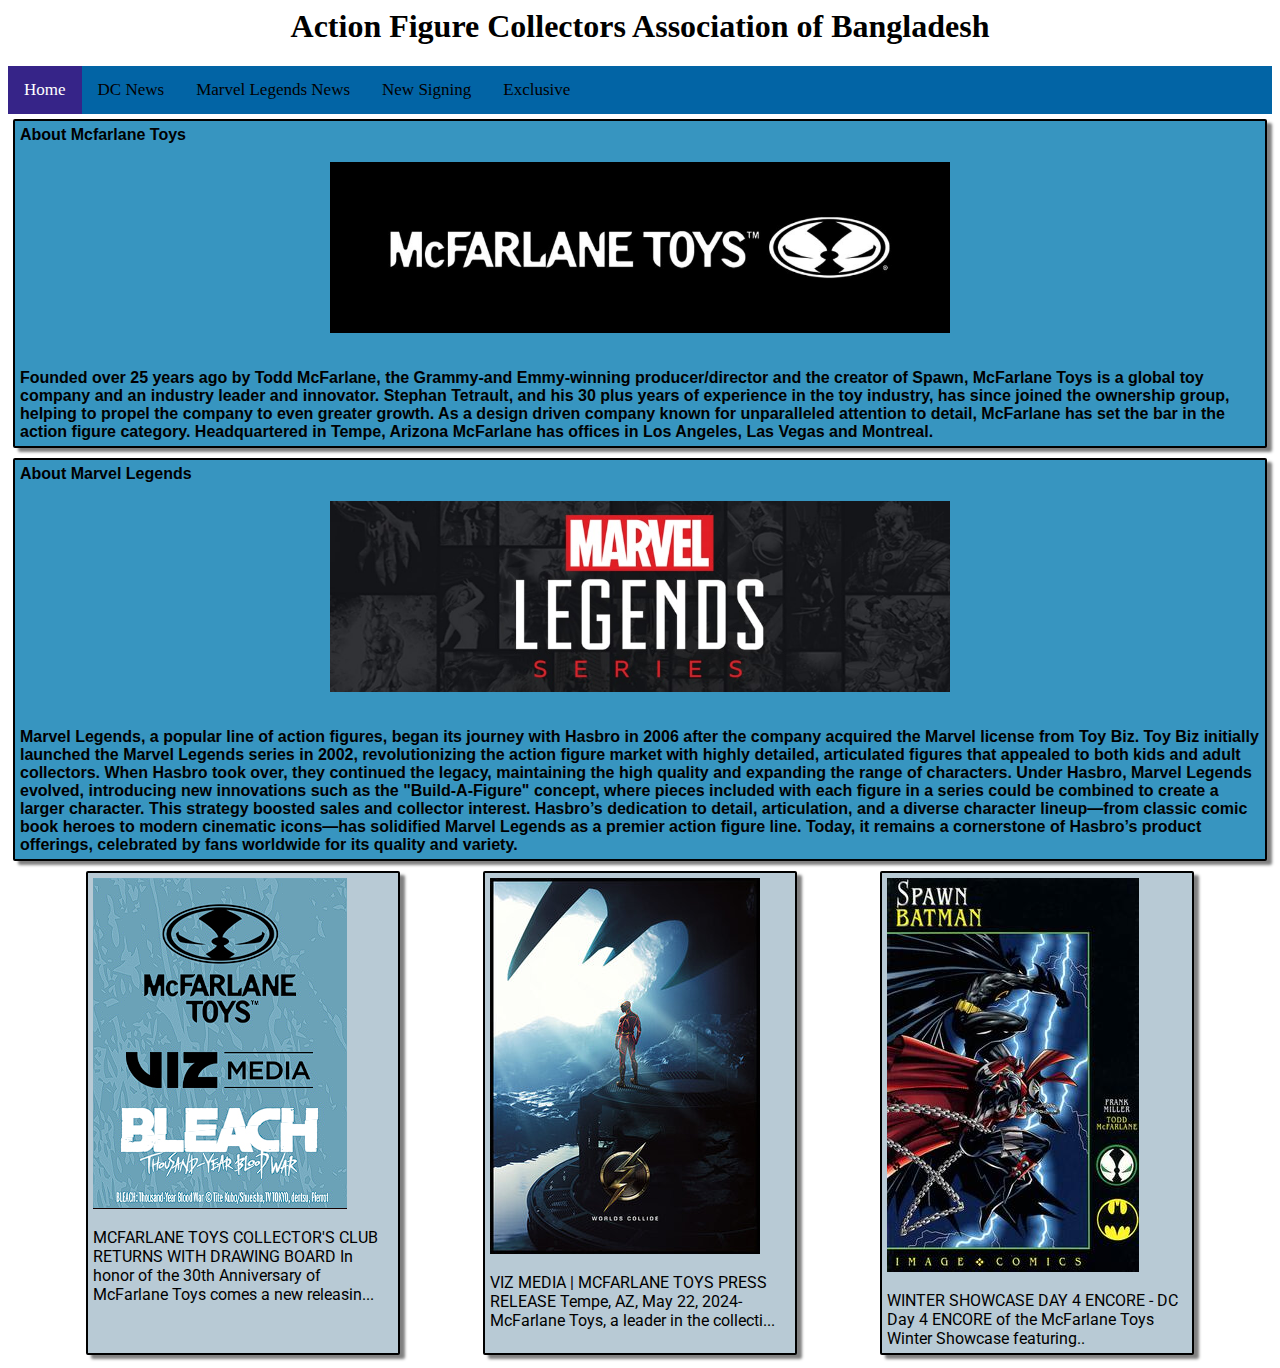
<file: index.html>
<html lang="en">
<head>
    <meta charset="UTF-8">
    <meta name="viewport" content="width=device-width, initial-scale=1.0">
    <title>Document</title>
    <link rel="stylesheet" href="mainpage.css">
    <link rel="preconnect" href="https://fonts.googleapis.com">
    <link rel="preconnect" href="https://fonts.gstatic.com" crossorigin>
    <link href="https://fonts.googleapis.com/css2?family=Freehand&family=Open+Sans:ital,wght@0,300..800;1,300..800&family=Roboto:ital,wght@0,100;0,300;0,400;0,500;0,700;0,900;1,100;1,300;1,400;1,500;1,700;1,900&display=swap" rel="stylesheet">


</head>
<body>
    <div class="heading">
        <h1>Action Figure Collectors Association of Bangladesh</h1>
    
    </div>
    
    <div class="topnav">
        <a class="active" href="index.html">Home</a>
        <a href="page2.html">DC News</a>
        <a href="page3.html">Marvel Legends News</a>
        <a href="page4.html">New Signing</a>
        <a href="page5.html">Exclusive</a>
      </div>
      <div class="top">
        <div class="top montserrat-regular">
            <P> About Mcfarlane Toys<br><br><img src="mcfarlane toys.jpg" alt="Paris" class="centered"><br><br>Founded over 25 years ago by Todd McFarlane,
                the Grammy-and Emmy-winning producer/director and the creator of Spawn,
                 McFarlane Toys is a global toy company and an industry leader and innovator. 
                 Stephan Tetrault, and his 30 plus years of experience in the toy industry, 
                 has since joined the ownership group, 
                 helping to propel the company to even greater growth. 
                 As a design driven company known for unparalleled attention to detail,
                  McFarlane has set the bar in the action figure category. Headquartered in Tempe, 
                  Arizona McFarlane has offices in Los Angeles, Las Vegas and Montreal.</P>


            <p>About Marvel Legends <br><br><img src="ML.jpg" alt="Paris" class="second"><br><br>Marvel Legends, a popular line of action figures, began its journey with Hasbro in 2006 after the company acquired the Marvel license from Toy Biz. Toy Biz initially launched the Marvel Legends series in 2002, revolutionizing the action figure market with highly detailed, articulated figures that appealed to both kids and adult collectors. When Hasbro took over, they continued the legacy, maintaining the high quality and expanding the range of characters.

                Under Hasbro, Marvel Legends evolved, introducing new innovations such as the "Build-A-Figure" concept, 
                where pieces included with each figure in a series could be combined to create a larger character. 
                This strategy boosted sales and collector interest. Hasbro’s dedication to detail, articulation,
                 and a diverse character lineup—from classic comic book heroes to modern cinematic icons—has solidified Marvel Legends as a premier action figure line. Today, it remains a cornerstone of Hasbro’s 
                product offerings, celebrated by fans worldwide for its quality and variety.</p>
            </div>
        </div>
        <div class="bottom roboto-regular  class3 class4 class5">
            <p ><img src="viz11.PNG" alt=""><br><br>MCFARLANE TOYS
                COLLECTOR'S CLUB
                RETURNS WITH DRAWING
                BOARD
                In honor of the 30th Anniversary of McFarlane Toys comes a new releasin...</p>
            <p><img src="viz22.jpg" alt=""><br><br>VIZ MEDIA | MCFARLANE
                TOYS PRESS RELEASE
                Tempe, AZ, May 22, 2024- McFarlane Toys, a leader in the collecti...</p>
            <p><img src="vizz33.jpg" alt=""><br><br>WINTER SHOWCASE DAY 4 ENCORE - DC
                Day 4 ENCORE of the McFarlane Toys Winter Showcase featuring..</p>
            
        </div>
</body>
</html>
</file>
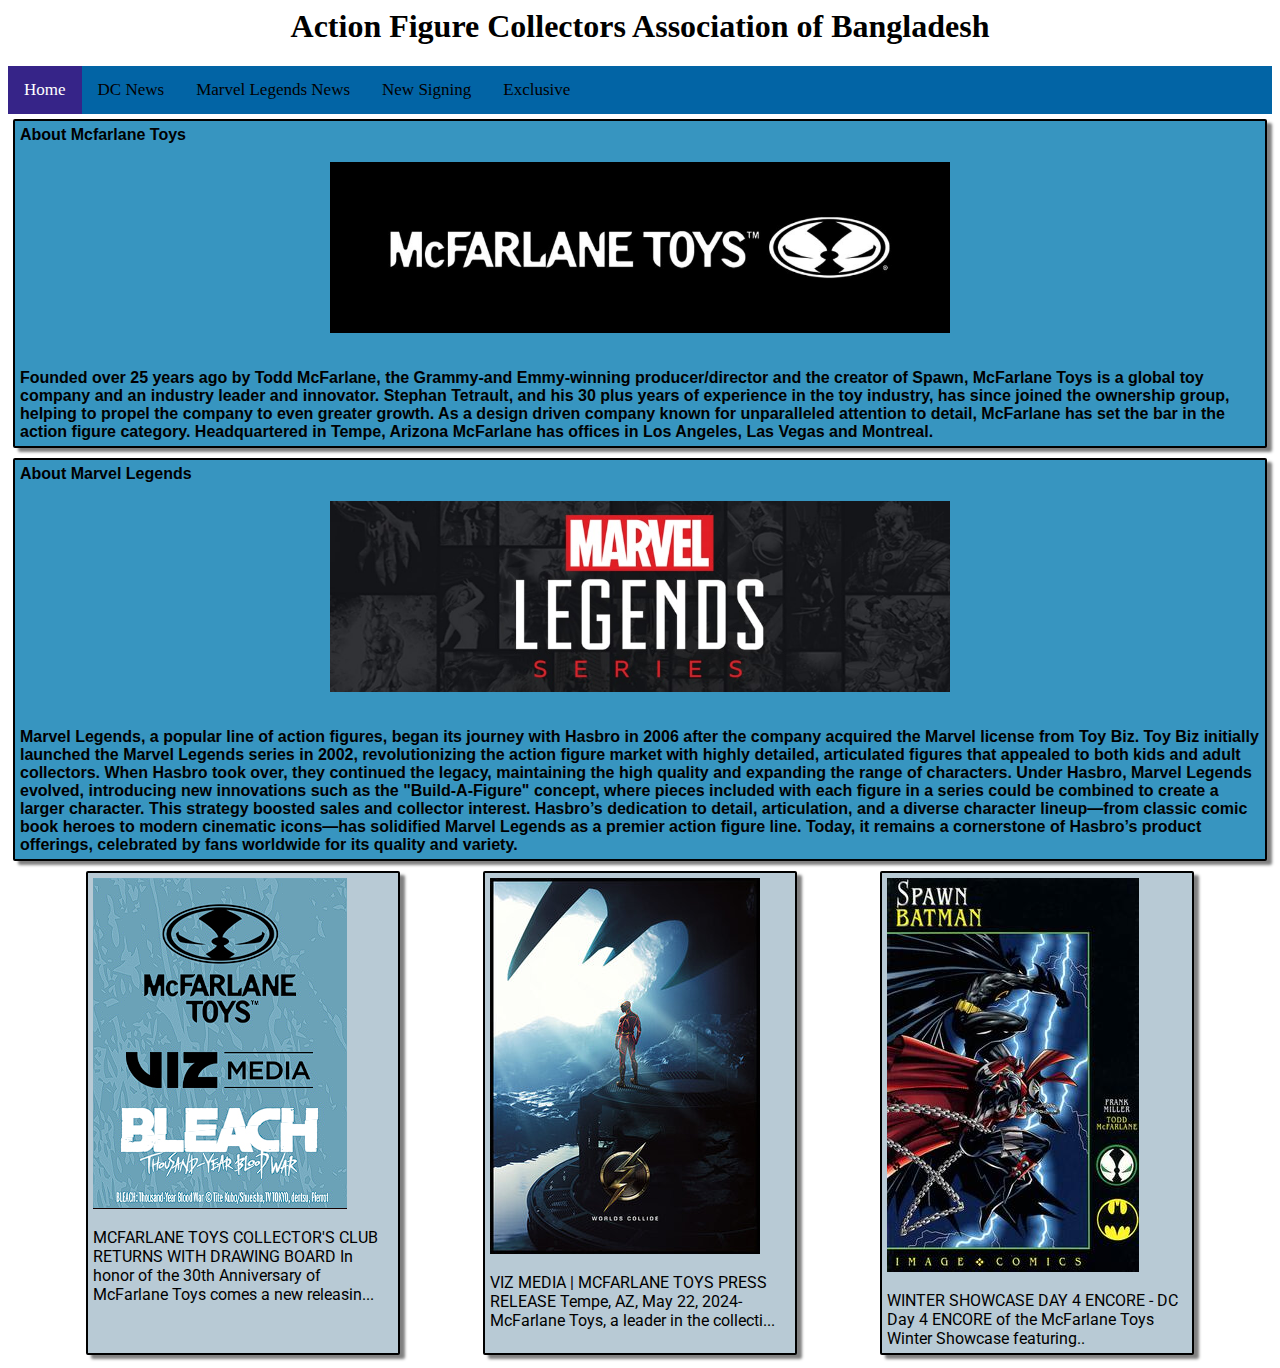
<file: mainpage.html>
<html lang="en">
<head>
    <meta charset="UTF-8">
    <meta name="viewport" content="width=device-width, initial-scale=1.0">
    <title>Document</title>
    <link rel="stylesheet" href="mainpage.css">
    <link rel="preconnect" href="https://fonts.googleapis.com">
    <link rel="preconnect" href="https://fonts.gstatic.com" crossorigin>
    <link href="https://fonts.googleapis.com/css2?family=Freehand&family=Open+Sans:ital,wght@0,300..800;1,300..800&family=Roboto:ital,wght@0,100;0,300;0,400;0,500;0,700;0,900;1,100;1,300;1,400;1,500;1,700;1,900&display=swap" rel="stylesheet">


</head>
<body>
    <div class="heading">
        <h1>Action Figure Collectors Association of Bangladesh</h1>
    
    </div>
    
    <div class="topnav">
        <a class="active" href="mainpage.html">Home</a>
        <a href="page2.html">DC News</a>
        <a href="page3.html">Marvel Legends News</a>
        <a href="page4.html">New Signing</a>
        <a href="page5.html">Exclusive</a>
      </div>
      <div class="top">
        <div class="top montserrat-regular">
            <P> About Mcfarlane Toys<br><br><img src="mcfarlane toys.jpg" alt="Paris" class="centered"><br><br>Founded over 25 years ago by Todd McFarlane,
                the Grammy-and Emmy-winning producer/director and the creator of Spawn,
                 McFarlane Toys is a global toy company and an industry leader and innovator. 
                 Stephan Tetrault, and his 30 plus years of experience in the toy industry, 
                 has since joined the ownership group, 
                 helping to propel the company to even greater growth. 
                 As a design driven company known for unparalleled attention to detail,
                  McFarlane has set the bar in the action figure category. Headquartered in Tempe, 
                  Arizona McFarlane has offices in Los Angeles, Las Vegas and Montreal.</P>


            <p>About Marvel Legends <br><br><img src="ML.jpg" alt="Paris" class="second"><br><br>Marvel Legends, a popular line of action figures, began its journey with Hasbro in 2006 after the company acquired the Marvel license from Toy Biz. Toy Biz initially launched the Marvel Legends series in 2002, revolutionizing the action figure market with highly detailed, articulated figures that appealed to both kids and adult collectors. When Hasbro took over, they continued the legacy, maintaining the high quality and expanding the range of characters.

                Under Hasbro, Marvel Legends evolved, introducing new innovations such as the "Build-A-Figure" concept, 
                where pieces included with each figure in a series could be combined to create a larger character. 
                This strategy boosted sales and collector interest. Hasbro’s dedication to detail, articulation,
                 and a diverse character lineup—from classic comic book heroes to modern cinematic icons—has solidified Marvel Legends as a premier action figure line. Today, it remains a cornerstone of Hasbro’s 
                product offerings, celebrated by fans worldwide for its quality and variety.</p>
            </div>
        </div>
        <div class="bottom roboto-regular  class3 class4 class5">
            <p ><img src="viz11.PNG" alt=""><br><br>MCFARLANE TOYS
                COLLECTOR'S CLUB
                RETURNS WITH DRAWING
                BOARD
                In honor of the 30th Anniversary of McFarlane Toys comes a new releasin...</p>
            <p><img src="viz22.jpg" alt=""><br><br>VIZ MEDIA | MCFARLANE
                TOYS PRESS RELEASE
                Tempe, AZ, May 22, 2024- McFarlane Toys, a leader in the collecti...</p>
            <p><img src="vizz33.jpg" alt=""><br><br>WINTER SHOWCASE DAY 4 ENCORE - DC
                Day 4 ENCORE of the McFarlane Toys Winter Showcase featuring..</p>
            
        </div>
</body>
</html>
</file>
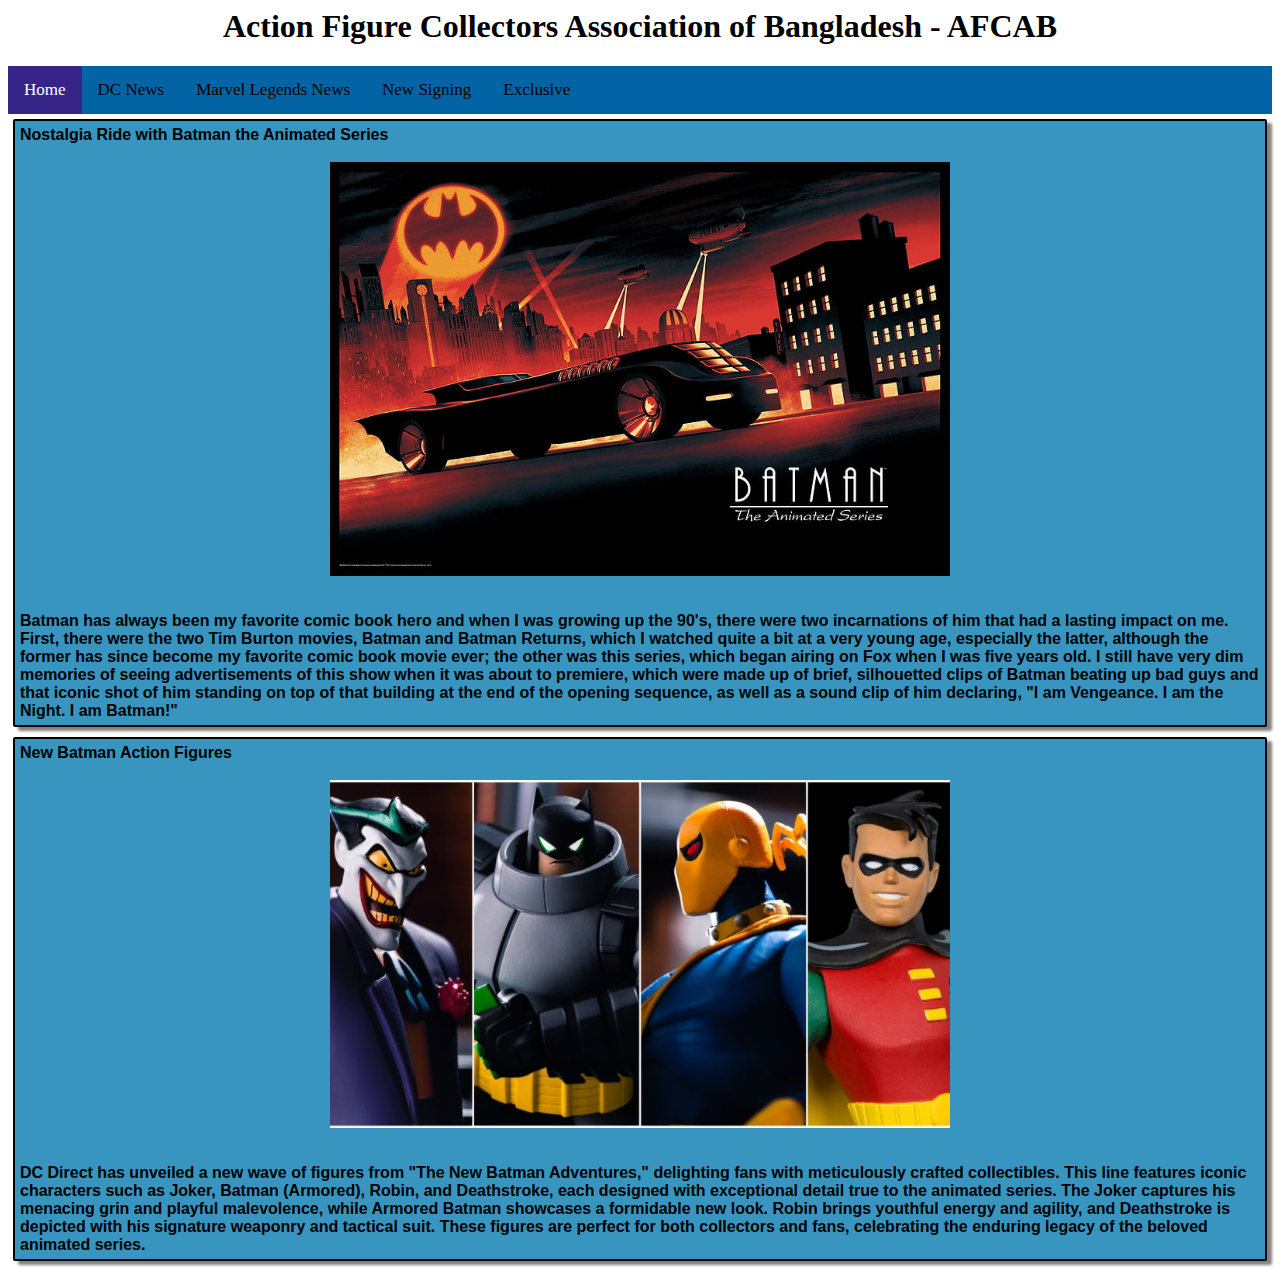
<file: page2.html>
<html lang="en">
<head>
    <meta charset="UTF-8">
    <meta name="viewport" content="width=device-width, initial-scale=1.0">
    <title>Document</title>
    <link rel="stylesheet" href="mainpage.css">
    <link rel="preconnect" href="https://fonts.googleapis.com">
    <link rel="preconnect" href="https://fonts.gstatic.com" crossorigin>
    <link href="https://fonts.googleapis.com/css2?family=Freehand&family=Open+Sans:ital,wght@0,300..800;1,300..800&family=Roboto:ital,wght@0,100;0,300;0,400;0,500;0,700;0,900;1,100;1,300;1,400;1,500;1,700;1,900&display=swap" rel="stylesheet">

</head>
<body>
    <div class="heading">
        <h1>Action Figure Collectors Association of Bangladesh - AFCAB</h1>

    </div>
    <div class="topnav">
        <a class="active" href="index.html">Home</a>
        <a href="page2.html">DC News</a>
        <a href="page3.html">Marvel Legends News</a>
        <a href="page4.html">New Signing</a>
        <a href="page5.html">Exclusive</a>
    </div>
    <div class="top">



    <div class="top montserrat-regular">
        <p>Nostalgia Ride with Batman the Animated Series<br><br><img src="Batman.jpg" alt="Paris" class="centered"><br><br>Batman has always been my favorite comic book hero and when 
            I was growing up the 90's, there were two incarnations of him that had a lasting impact on me. First, there were the two
             Tim Burton movies, Batman and Batman Returns, which I watched quite a bit at a very young age, especially the latter, although the former has 
             since become my favorite comic book movie ever; the other was this series, which began airing on Fox when I was five years old. I still have very 
             dim memories of seeing advertisements of this show when it was about to premiere, which were made up of brief, silhouetted clips of Batman beating up bad guys 
             and that iconic shot of him standing on top of that building at the end of the opening sequence, as well as a sound clip of him declaring,
             "I am Vengeance. I am the Night. I am Batman!"</p>

        <p>New Batman Action Figures<br><br><img src="batmanfigs.jpg" alt="Paris" class="second"><br><br>DC Direct has unveiled a new wave of figures from "The New Batman Adventures,"
             delighting fans with meticulously crafted collectibles. This line features iconic characters such as Joker, Batman (Armored), Robin, and
              Deathstroke, each designed with exceptional detail true to the animated series. The Joker captures his menacing grin and playful malevolence, 
              while Armored Batman showcases a formidable new look. Robin brings youthful energy and agility, and Deathstroke is depicted with his signature weaponry and tactical suit. 
            These figures are perfect for both collectors and fans, celebrating the enduring legacy of the beloved animated series.</p>

    </div>
    
    
    
    
    

    
</body>
</html>
</file>
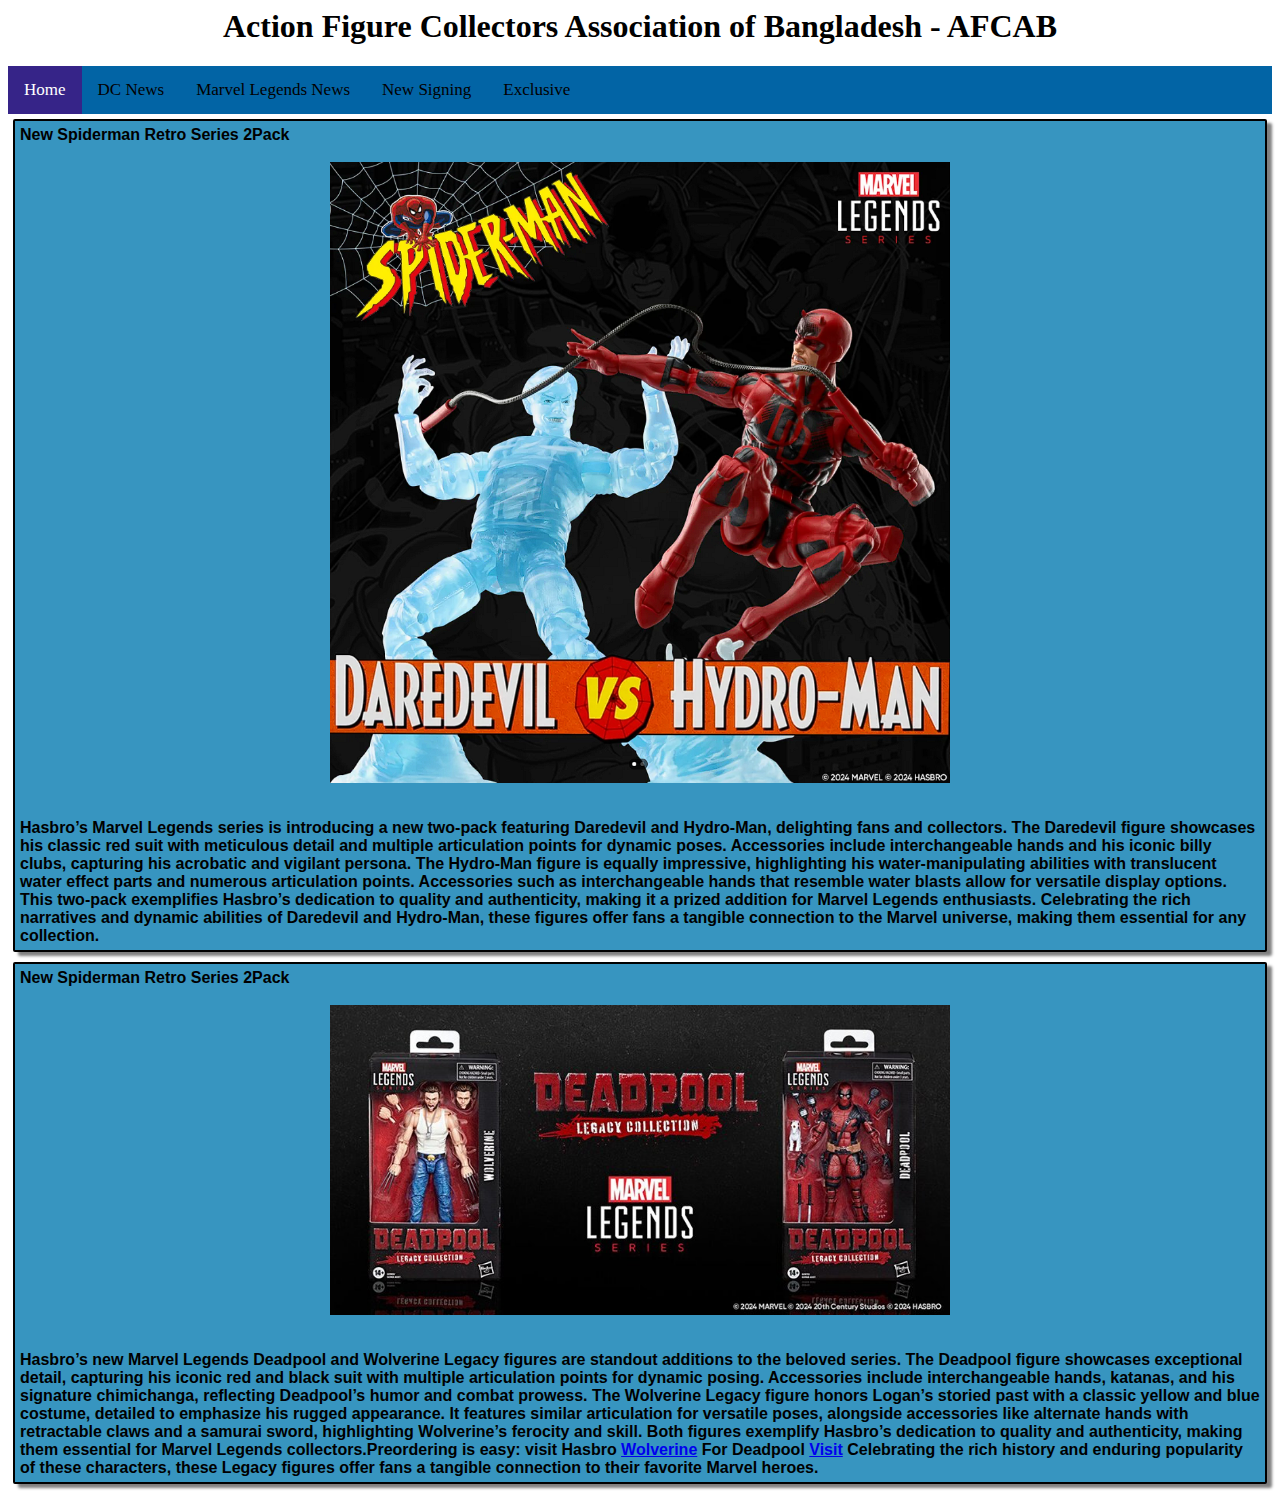
<file: page3.html>
<html lang="en">
<head>
    <meta charset="UTF-8">
    <meta name="viewport" content="width=device-width, initial-scale=1.0">
    <title>Document</title>
    <link rel="stylesheet" href="mainpage.css">
    <link rel="preconnect" href="https://fonts.googleapis.com">
    <link rel="preconnect" href="https://fonts.gstatic.com" crossorigin>
    <link href="https://fonts.googleapis.com/css2?family=Freehand&family=Open+Sans:ital,wght@0,300..800;1,300..800&family=Roboto:ital,wght@0,100;0,300;0,400;0,500;0,700;0,900;1,100;1,300;1,400;1,500;1,700;1,900&display=swap" rel="stylesheet">
</head>
<body>
    <div class="heading">
        <h1>Action Figure Collectors Association of Bangladesh - AFCAB</h1>

    </div>
    <div class="topnav">
        <a class="active" href="index.html">Home</a>
        <a href="page2.html">DC News</a>
        <a href="page3.html">Marvel Legends News</a>
        <a href="page4.html">New Signing</a>
        <a href="page5.html">Exclusive</a>
    </div>

    <div class="top">
        <div class="top montserrat-regular">

            
        <p>New Spiderman Retro Series 2Pack<br><br><img src="dd.jpg" alt="Paris" class="centered"><br><br>Hasbro’s Marvel Legends series is introducing a new two-pack featuring Daredevil and Hydro-Man, delighting fans and collectors. The Daredevil figure showcases his classic red suit with meticulous detail and multiple articulation points for dynamic poses. Accessories include interchangeable hands and his iconic billy clubs, capturing his acrobatic and vigilant persona.

            The Hydro-Man figure is equally impressive, highlighting his water-manipulating abilities with translucent water effect parts and numerous articulation points. Accessories such as interchangeable hands that resemble water blasts allow for versatile display options.
            
            This two-pack exemplifies Hasbro’s dedication to quality and authenticity, making it a prized addition for Marvel Legends enthusiasts. Celebrating the rich narratives and dynamic abilities of Daredevil and Hydro-Man, these figures offer fans a tangible connection to the Marvel universe, making them essential for any collection.</p>

        <p>New Spiderman Retro Series 2Pack<br><br><img src="dead.jpg" alt="Paris" class="second"><br><br>Hasbro’s new Marvel Legends Deadpool and Wolverine Legacy figures are standout additions to the beloved series. The Deadpool figure showcases exceptional detail, capturing his iconic red and black suit with multiple articulation points for dynamic posing. Accessories include interchangeable hands, katanas, and his signature chimichanga, reflecting Deadpool’s humor and combat prowess.

            The Wolverine Legacy figure honors Logan’s storied past with a classic yellow and blue costume, detailed to emphasize his rugged appearance. It features similar articulation for versatile poses, alongside accessories like alternate hands with retractable claws and a samurai sword, highlighting Wolverine’s ferocity and skill.
            
            Both figures exemplify Hasbro’s dedication to quality and authenticity, making them essential for Marvel Legends collectors.Preordering is easy: visit Hasbro <a href="https://hasbropulse.com/collections/marvel-legends/products/marvel-legends-series-wolverine-1" target="_blank">Wolverine</a>
            For Deadpool  <a href="https://hasbropulse.com/collections/marvel-legends/products/marvel-legends-series-deadpool-2" target="_blank">Visit</a>
             Celebrating the rich history and enduring popularity of these characters, these Legacy figures offer fans a tangible connection to their favorite Marvel heroes.</p>
        </div>
    </div>



</body>
</html>
</file>
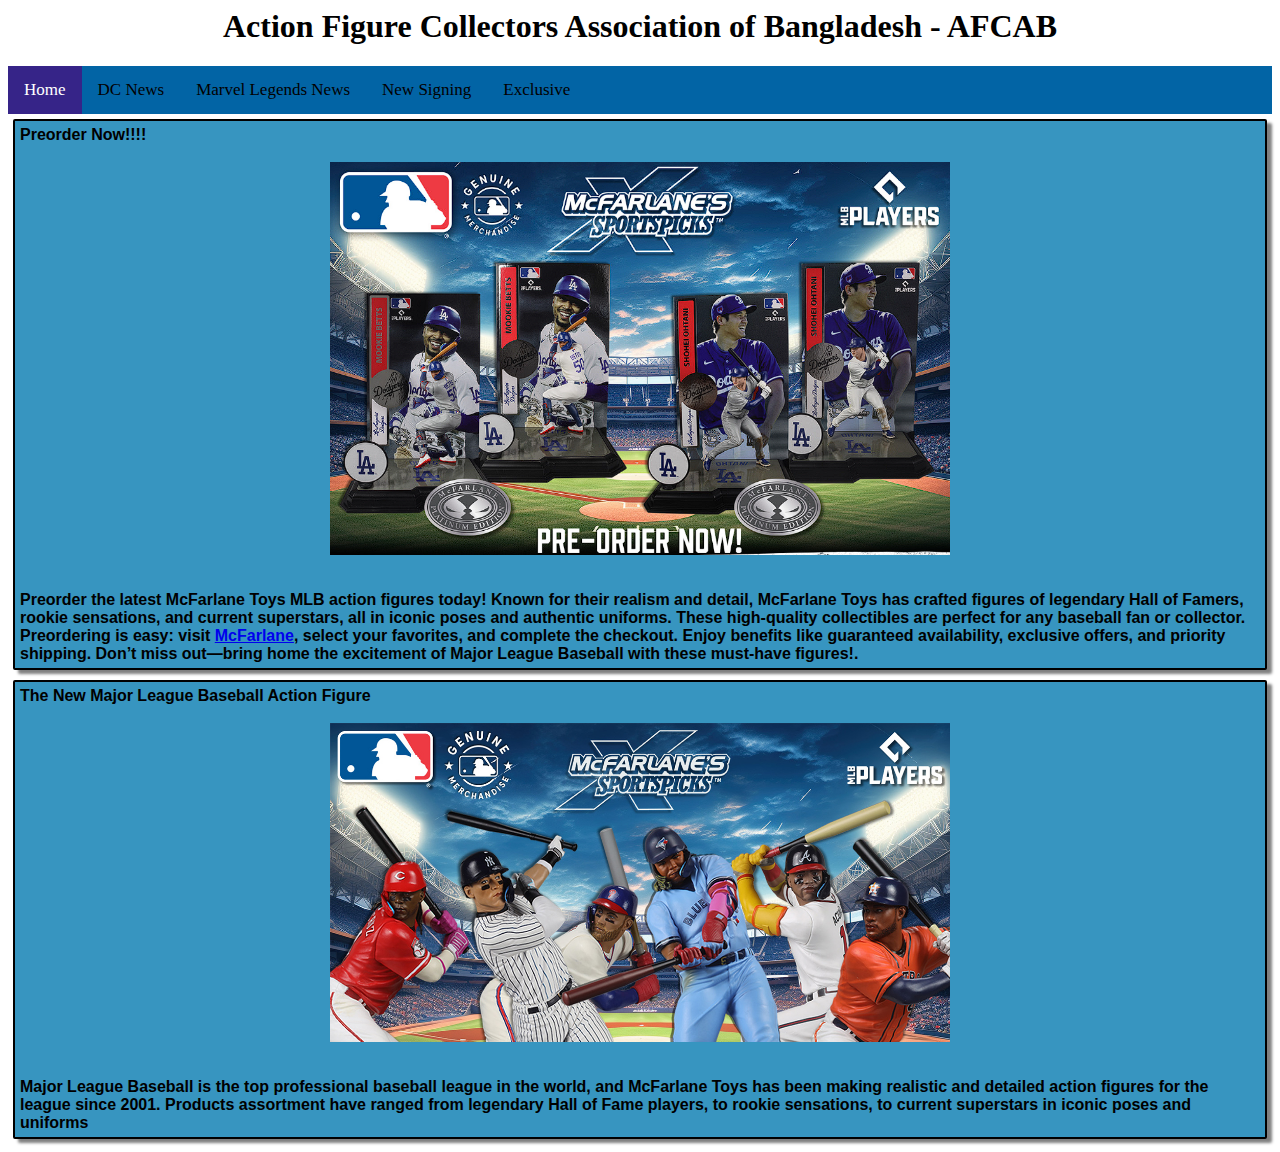
<file: page4.html>
<html lang="en">
<head>
    <meta charset="UTF-8">
    <meta name="viewport" content="width=device-width, initial-scale=1.0">
    <title>Document</title>
    <link rel="stylesheet" href="mainpage.css">
    <link rel="preconnect" href="https://fonts.googleapis.com">
    <link rel="preconnect" href="https://fonts.gstatic.com" crossorigin>
    <link href="https://fonts.googleapis.com/css2?family=Freehand&family=Open+Sans:ital,wght@0,300..800;1,300..800&family=Roboto:ital,wght@0,100;0,300;0,400;0,500;0,700;0,900;1,100;1,300;1,400;1,500;1,700;1,900&display=swap" rel="stylesheet">

</head>
<body>
    <div class="heading">
        <h1>Action Figure Collectors Association of Bangladesh - AFCAB</h1>
    </div>
    <div class="topnav">
        <a class="active" href="index.html">Home</a>
        <a href="page2.html">DC News</a>
        <a href="page3.html">Marvel Legends News</a>
        <a href="page4.html">New Signing</a>
        <a href="page5.html">Exclusive</a>
    </div>
    <div class="top">
        <div class="top montserrat-regular">

        
        <p>Preorder Now!!!!<br><br><img src="preorderMLB.jpg" alt="Paris" class="centered"><br><br>Preorder the latest McFarlane Toys MLB action figures today! 
            Known for their realism and detail, McFarlane Toys has crafted figures of legendary Hall of Famers, 
            rookie sensations, and current superstars, all in iconic poses and authentic uniforms. These high-quality collectibles are perfect for any baseball fan or collector. 
            Preordering is easy: visit <a href="https://mcfarlane.com/toys/brands/mlb/" target="_blank">McFarlane</a>, select your favorites, and complete the checkout. Enjoy benefits like guaranteed availability, exclusive offers, and priority shipping. Don’t miss out—bring home the excitement of Major League Baseball with these must-have figures!.</p>

        <p>The New Major League Baseball Action Figure<br><br><img src="MLB figures.jpg" alt="Paris" class="second"><br><br>Major League Baseball is the top professional baseball league in the world, 
            and McFarlane Toys has been making realistic and detailed action figures for the league since 2001. 
            Products assortment have ranged from legendary Hall of Fame players, to rookie sensations, to current superstars in iconic poses and uniforms</p>
    </div>
        </div>
    
</body>
</html>
</file>
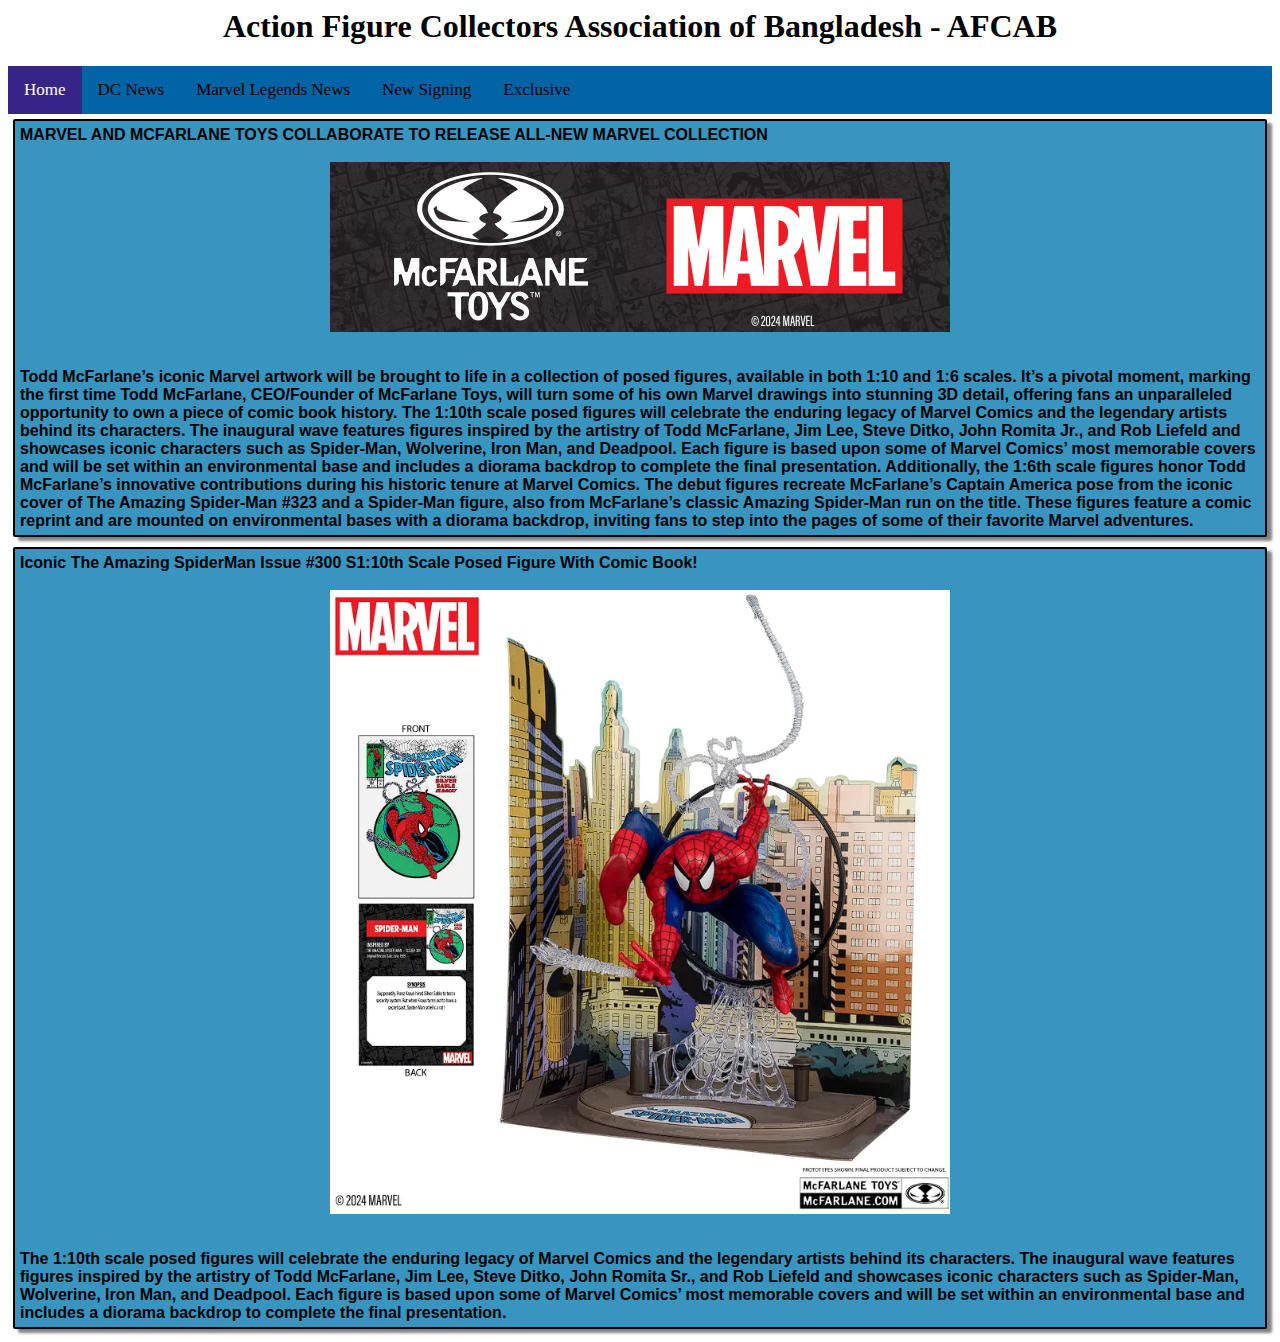
<file: page5.html>
<html lang="en">
<head>
    <meta charset="UTF-8">
    <meta name="viewport" content="width=device-width, initial-scale=1.0">
    <title>Document</title>
    <link rel="stylesheet" href="mainpage.css">
    <link rel="preconnect" href="https://fonts.googleapis.com">
    <link rel="preconnect" href="https://fonts.gstatic.com" crossorigin>
    <link href="https://fonts.googleapis.com/css2?family=Freehand&family=Open+Sans:ital,wght@0,300..800;1,300..800&family=Roboto:ital,wght@0,100;0,300;0,400;0,500;0,700;0,900;1,100;1,300;1,400;1,500;1,700;1,900&display=swap" rel="stylesheet">

</head>
<body>
    <div class="heading">
        <h1>Action Figure Collectors Association of Bangladesh - AFCAB</h1>
    </div>
    <div class="topnav">
        <a class="active" href="index.html">Home</a>
        <a href="page2.html">DC News</a>
        <a href="page3.html">Marvel Legends News</a>
        <a href="page4.html">New Signing</a>
        <a href="page5.html">Exclusive</a>
    </div>
    <div class="top">
        <div class="top montserrat-regular">

        
        <p> MARVEL AND MCFARLANE TOYS COLLABORATE TO RELEASE ALL-NEW MARVEL COLLECTION<br><br><img src="Marvel_Website_News_Banner.jpg" alt="Paris" class="centered"><br><br>Todd McFarlane’s iconic Marvel artwork will be brought to life in a collection of posed figures, available in both 1:10 and 1:6 scales. It’s a pivotal moment, marking the first time Todd McFarlane, CEO/Founder of McFarlane Toys, will turn some of his own Marvel drawings into stunning 3D detail, offering fans an unparalleled opportunity to own a piece of comic book history.

            The 1:10th scale posed figures will celebrate the enduring legacy of Marvel Comics and the legendary artists behind its characters. The inaugural wave features figures inspired by the artistry of Todd McFarlane, Jim Lee, Steve Ditko, John Romita Jr., and Rob Liefeld and showcases iconic characters such as Spider-Man, Wolverine, Iron Man, and Deadpool. Each figure is based upon some of Marvel Comics’ most memorable covers and will be set within an environmental base and includes a diorama backdrop to complete the final presentation.
            
            Additionally, the 1:6th scale figures honor Todd McFarlane’s innovative contributions during his historic tenure at Marvel Comics. The debut figures recreate McFarlane’s Captain America pose from the iconic cover of The Amazing Spider-Man #323 and a Spider-Man figure, also from McFarlane’s classic Amazing Spider-Man run on the title. These figures feature a comic reprint and are mounted on environmental bases with a diorama backdrop, 
            inviting fans to step into the pages of some of their favorite Marvel adventures.</p>

        <p>Iconic The Amazing SpiderMan Issue #300 S1:10th Scale Posed Figure With Comic Book! <br><br><img src="300.jpg" alt="Paris" class="second"><br><br>The 1:10th scale posed figures will celebrate the enduring legacy of Marvel Comics and the legendary artists behind its characters. The inaugural wave features figures inspired by the artistry of Todd McFarlane, Jim Lee, Steve Ditko, John Romita Sr., and Rob Liefeld and showcases iconic characters such as Spider-Man, Wolverine, Iron Man, and Deadpool. Each figure is based upon some of Marvel Comics’
             most memorable covers and will be set within an environmental base and includes a diorama backdrop to complete the final presentation.</p>
    </div>
        </div>
</body>
</html>
</file>
<file: mainpage.css>
.centered{  
  display: block;
  margin-left: auto;
  margin-right: auto;
  width: 50%;
}
.second{  
display: block;
margin-left: auto;
margin-right: auto;
width: 50%;
}
p {
  border: 2px solid black;
  background-color: rgb(55, 149, 192);
  margin: 5px;
  padding: 5px;
  border-radius: 2px;
  box-shadow: 5px 4px 3px grey;
}

.bottom {
  display: flex; 
  justify-content: space-evenly;
}

.top{
display: grid;
/* grid-template-columns: 1fr 1fr 1fr 1fr 1fr ; */
grid-template-columns: repeat(1, 1fr);
}

.montserrat-regular {
  font-family: "Montserrat", sans-serif;
  font-optical-sizing: auto;
  font-weight: 700;
  font-style: normal;
}
.bottom p {
  background-color: rgb(184, 202, 213);
  width: 300px;
 
}


.roboto-regular {
  font-family: "Roboto", sans-serif;
  font-weight: 400;
  font-style: normal;
}
/*navbar code form here



/* Add a black background color to the top navigation */
.topnav {
    background-color: #0264a5;
    overflow: hidden;
  }
  
  /* Style the links inside the navigation bar */
.topnav a {
    float: left;
    color: #030000;
    text-align: center;
    padding: 14px 16px;
    text-decoration: none;
    font-size: 17px;
  }
  
  /* Change the color of links on hover */
.topnav a:hover {
    background-color: #dddddd8c;
    color: black;
  }
  
  /* Add a color to the active/current link */
  .topnav a.active {
    background-color: #362488;
    color: white;
  }
  .heading{
    text-align: center;



}
</file>
